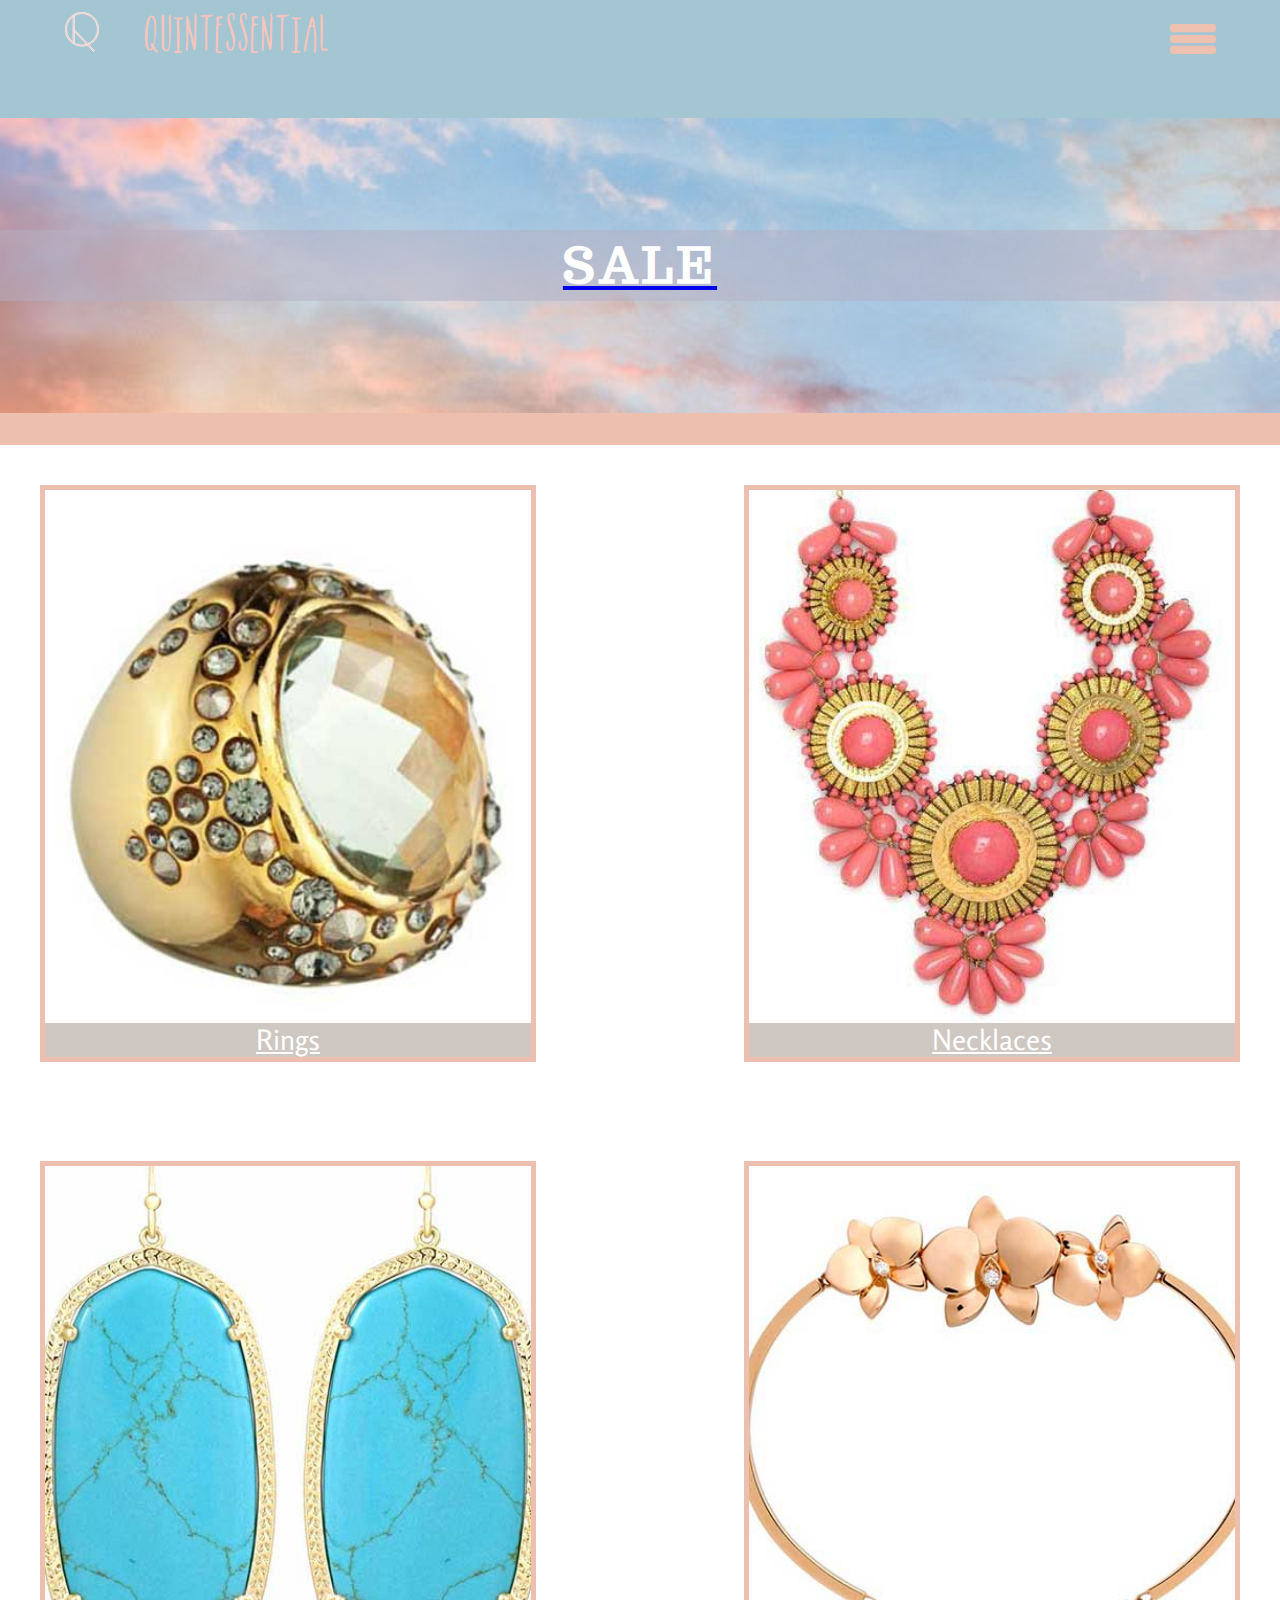
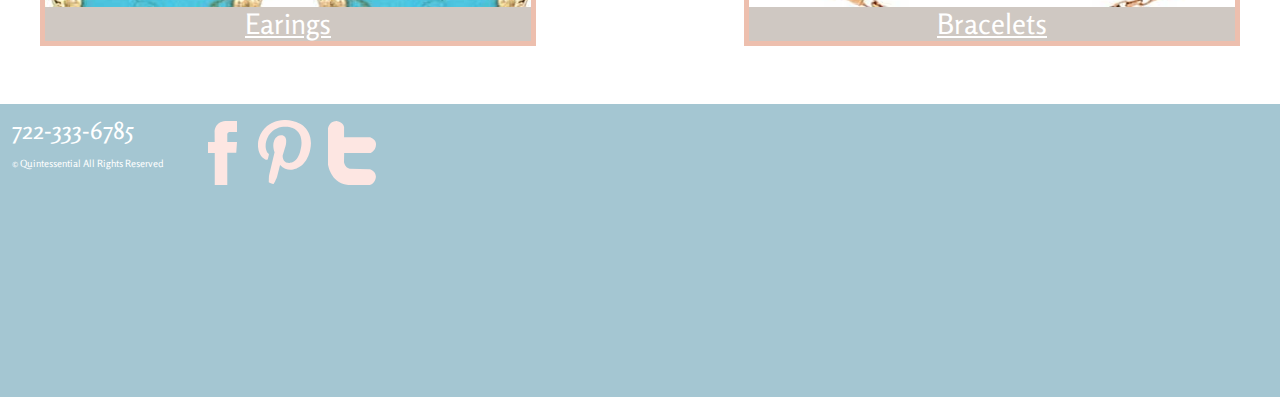
<file: index.html>
<!DOCTYPE html>
<html lang="en-ca">

<head>
    <meta charset="utf-8">
    <title>Quintessential Jewel</title>
    <meta name="viewport" content="width=device-width,initial-scale=1">
    <link href="css/general.css" rel="stylesheet">
    <link href='http://fonts.googleapis.com/css?family=Rosario:400,700|Trocchi' rel='stylesheet' type='text/css'>
</head>

<body>
    <header>
        <a href="index.html">
            <img class="logo" src="images/logo/logo_quintessential_wordmark.svg" alt="Quintessential">
        </a>

        <a href="index.html">
            <img class="logo_icon" src="images/logo/logo_quintessential.svg" alt="Quintessential Icon">
        </a>

        <a href="#nav" class="nav-btn" data-state="inactive">Navigate</a>
        <!-- "Navigate" will only show if broken -->

        <nav class="nav-top">
            <ul>
                <li>
                    <a href="products.html">Products</a>
                </li>
                <li>
                    <a href="company.html">Company</a>
                </li>
            </ul>
        </nav>

    </header>
    <a href="products.html">
        <div class="billboard">
            <h1>SALE</h1>
        </div>
    </a>

    <hr>

    <article>

        <div class="bucket1">

            <a href="products.html">
                <figure>
                    <img src="images/jewelry_homepage/jewelery_homepage_rings.jpg" alt="Rings">
                    <figcaption>Rings</figcaption>
                </figure>
            </a>

            <a href="products.html">
                <figure>
                    <img src="images/jewelry_homepage/jewelry_homepage_necklace.jpg" alt="Necklaces">
                    <figcaption>Necklaces</figcaption>
                </figure>
            </a>

            <a href="products.html">
                <figure>
                    <img src="images/jewelry_homepage/jewelry_homepage_earings.jpg" alt="Earings">
                    <figcaption>Earings</figcaption>
                </figure>
            </a>

            <a href="products.html">
                <figure>
                    <img src="images/jewelry_homepage/jewelry_homepage_bracelets.jpg" alt="Bracelets">
                    <figcaption>Bracelets</figcaption>
                </figure>
            </a>

        </div>

    </article>

    <footer>
        <p class="phone">722-333-6785</p>
        <p>© Quintessential All Rights Reserved</p>

        <a href="http://facebook.com/">
            <img class="icon" src="images/logo/logo_facebook.svg" alt="Facebook">
        </a>
        <a href="http://pintrest.com/">
            <img class="icon-2" src="images/logo/logo_pintrest.svg" alt="Pintrest">
        </a>
        <a href="http://twitter.com/">
            <img class="icon-3" src="images/logo/logo_twitter.svg" alt="Twitter">
        </a>
    </footer>
    <script src="js/toggle.js"></script>

</body>

</html>
</file>
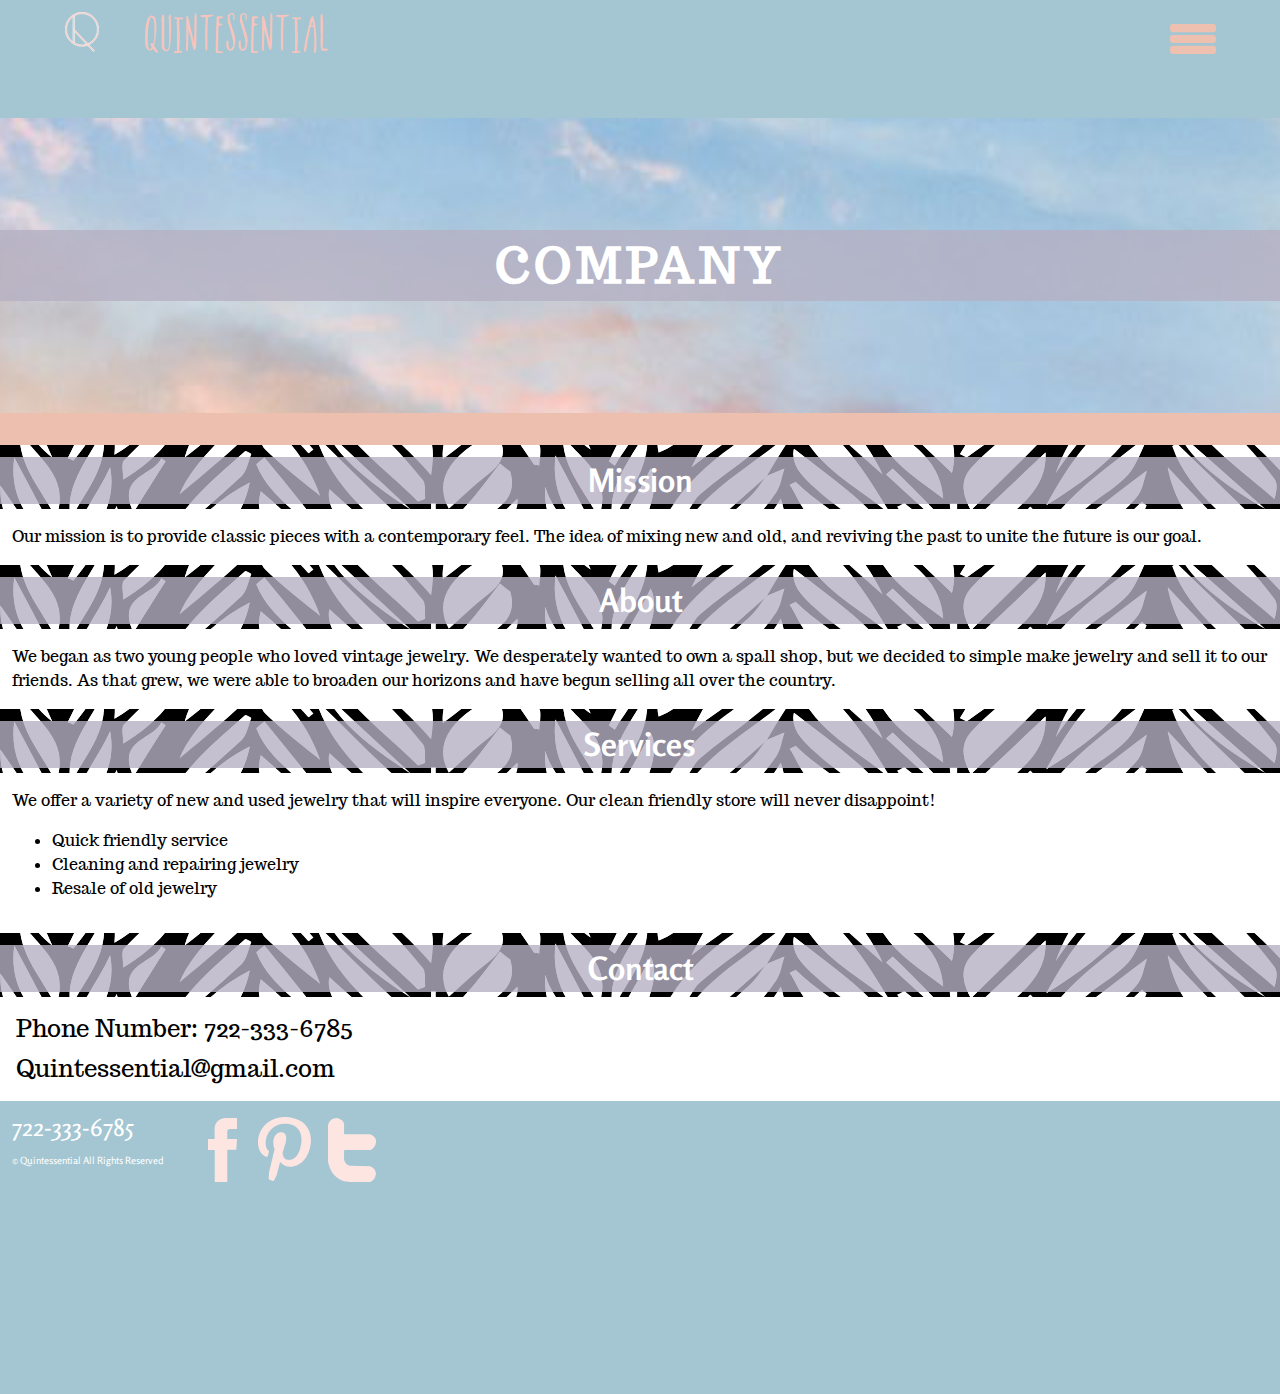
<file: company.html>
<!DOCTYPE html>
<html lang="en-ca">

<head>
    <meta charset="utf-8">
    <title>Company</title>
    <meta name="viewport" content="width=device-width,initial-scale=1">
    <link href="css/general.css" rel="stylesheet">
    <link href='http://fonts.googleapis.com/css?family=Rosario:400,700|Trocchi' rel='stylesheet' type='text/css'>
</head>

<body>

    <header>
        <a href="index.html">
            <img class="logo" src="images/logo/logo_quintessential_wordmark.svg" alt="Quintessential">
        </a>

        <a href="index.html">
            <img class="logo_icon" src="images/logo/logo_quintessential.svg" alt="Quintessential Icon">
        </a>

        <a href="#nav" class="nav-btn" data-state="inactive">Navigate</a>
        <!-- "Navigate" will only show if broken -->

        <nav class="nav-top">
            <ul>
                <li>
                    <a href="products.html">Products</a>
                </li>
                <li>
                    <a href="company.html">Company</a>
                </li>
            </ul>
        </nav>

    </header>

    <div class="billboard-company">
        <h1 class="header1">COMPANY</h1>

    </div>

    <hr>

    <article>

        <div class="mission">
            <h2 class="mission1">Mission</h2>
        </div>

        <div class="company-p">

            <p>Our mission is to provide classic pieces with a contemporary feel. The idea of mixing new and old, and reviving the past to unite the future is our goal.</p>
        </div>

        <div class="mission">
            <h2 class="mission1">About</h2>
        </div>

        <div class="company-p">

            <p>We began as two young people who loved vintage jewelry. We desperately wanted to own a spall shop, but we decided to simple make jewelry and sell it to our friends. As that grew, we were able to broaden our horizons and have begun selling all over the country.</p>
        </div>

        <div class="mission">
            <h2 class="mission1">Services</h2>
        </div>

        <div class="company-p">

            <p>We offer a variety of new and used jewelry that will inspire everyone. Our clean friendly store will never disappoint!</p>

            <ul>
                <li>Quick friendly service</li>
                <li>Cleaning and repairing jewelry</li>
                <li>Resale of old jewelry</li>

            </ul>
        </div>

        <div class="mission">
            <h2 class="mission1">Contact</h2>
        </div>

        <div class="contact-p">

            <p>Phone Number: 722-333-6785</p>
            <p>Quintessential@gmail.com</p>

        </div>

    </article>
    <footer>
        <p class="phone">722-333-6785</p>
        <p>© Quintessential All Rights Reserved</p>

        <a href="http://facebook.com/">
            <img class="icon" src="images/logo/logo_facebook.svg" alt="Facebook">
        </a>
        <a href="http://pintrest.com/">
            <img class="icon-2" src="images/logo/logo_pintrest.svg" alt="Pintrest">
        </a>
        <a href="http://twitter.com/">
            <img class="icon-3" src="images/logo/logo_twitter.svg" alt="Twitter">
        </a>
    </footer>
    <script src="js/toggle.js"></script>
</body>

</html>
</file>
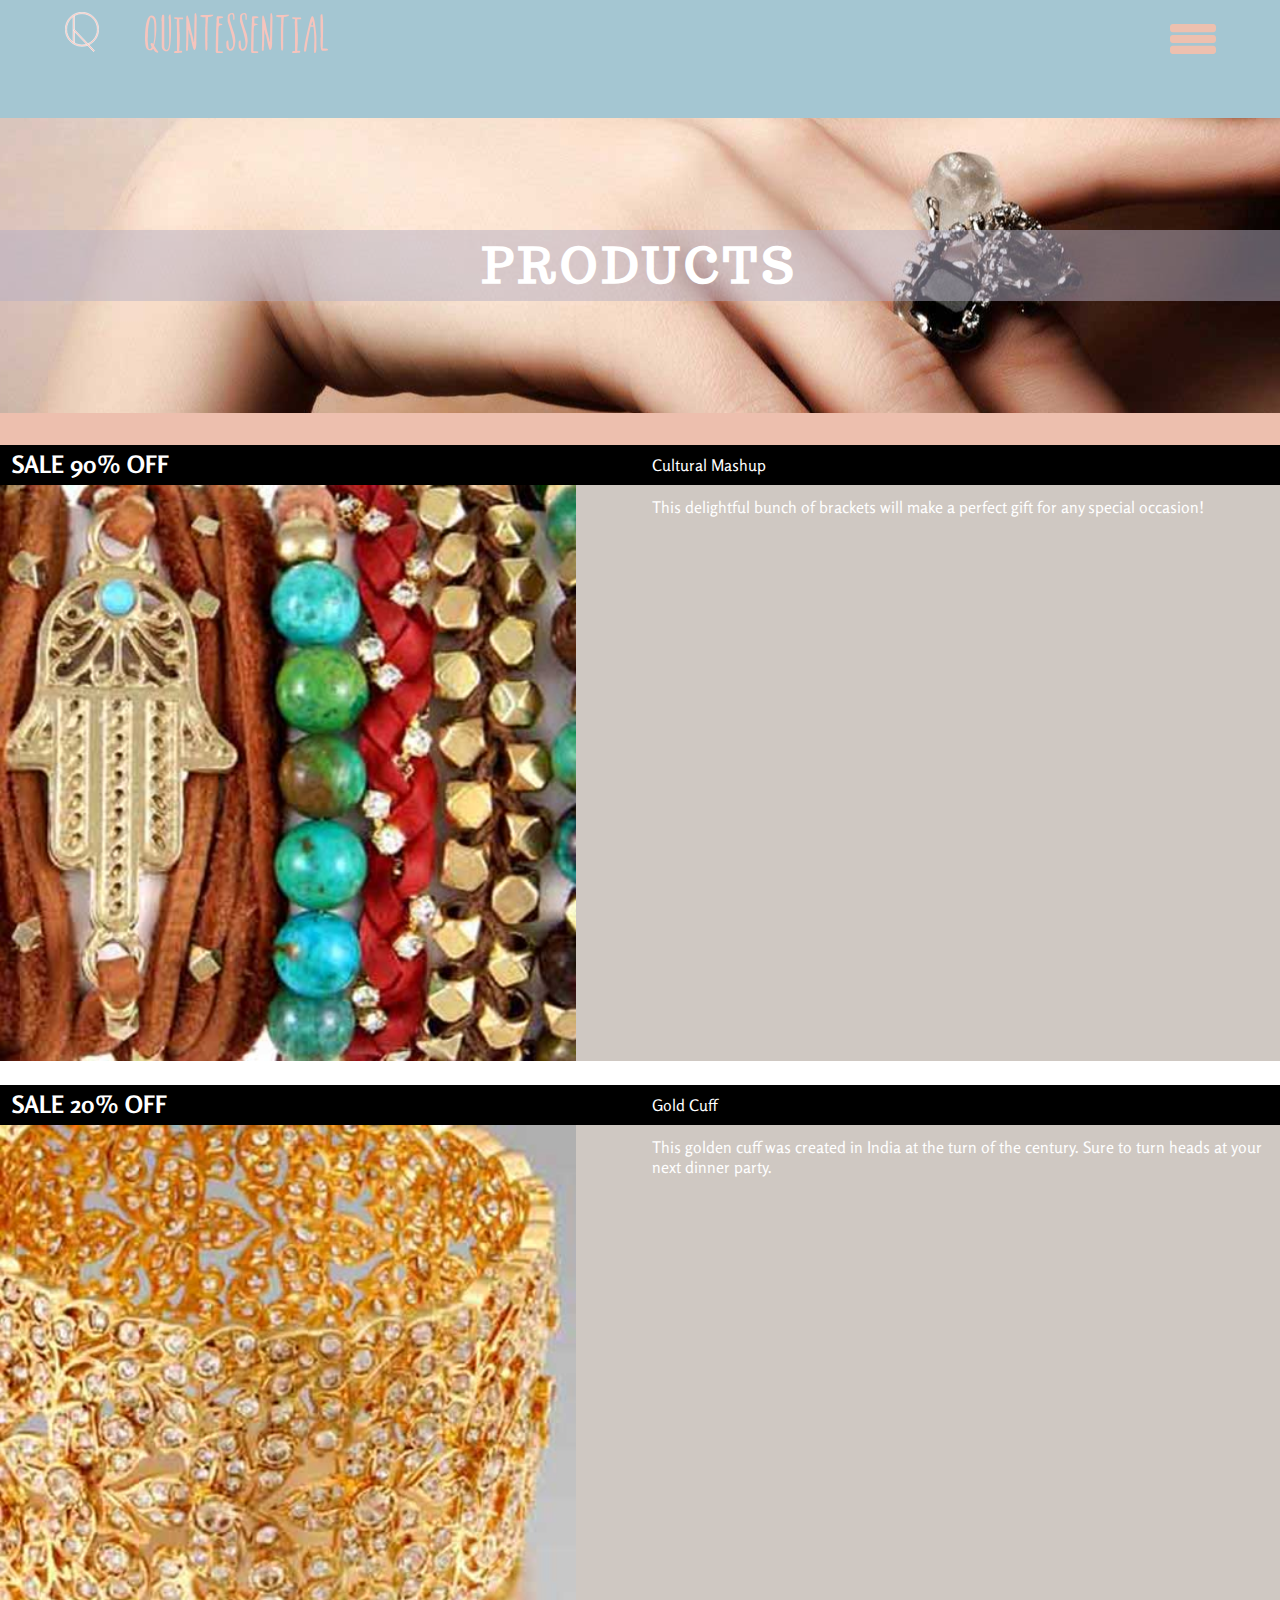
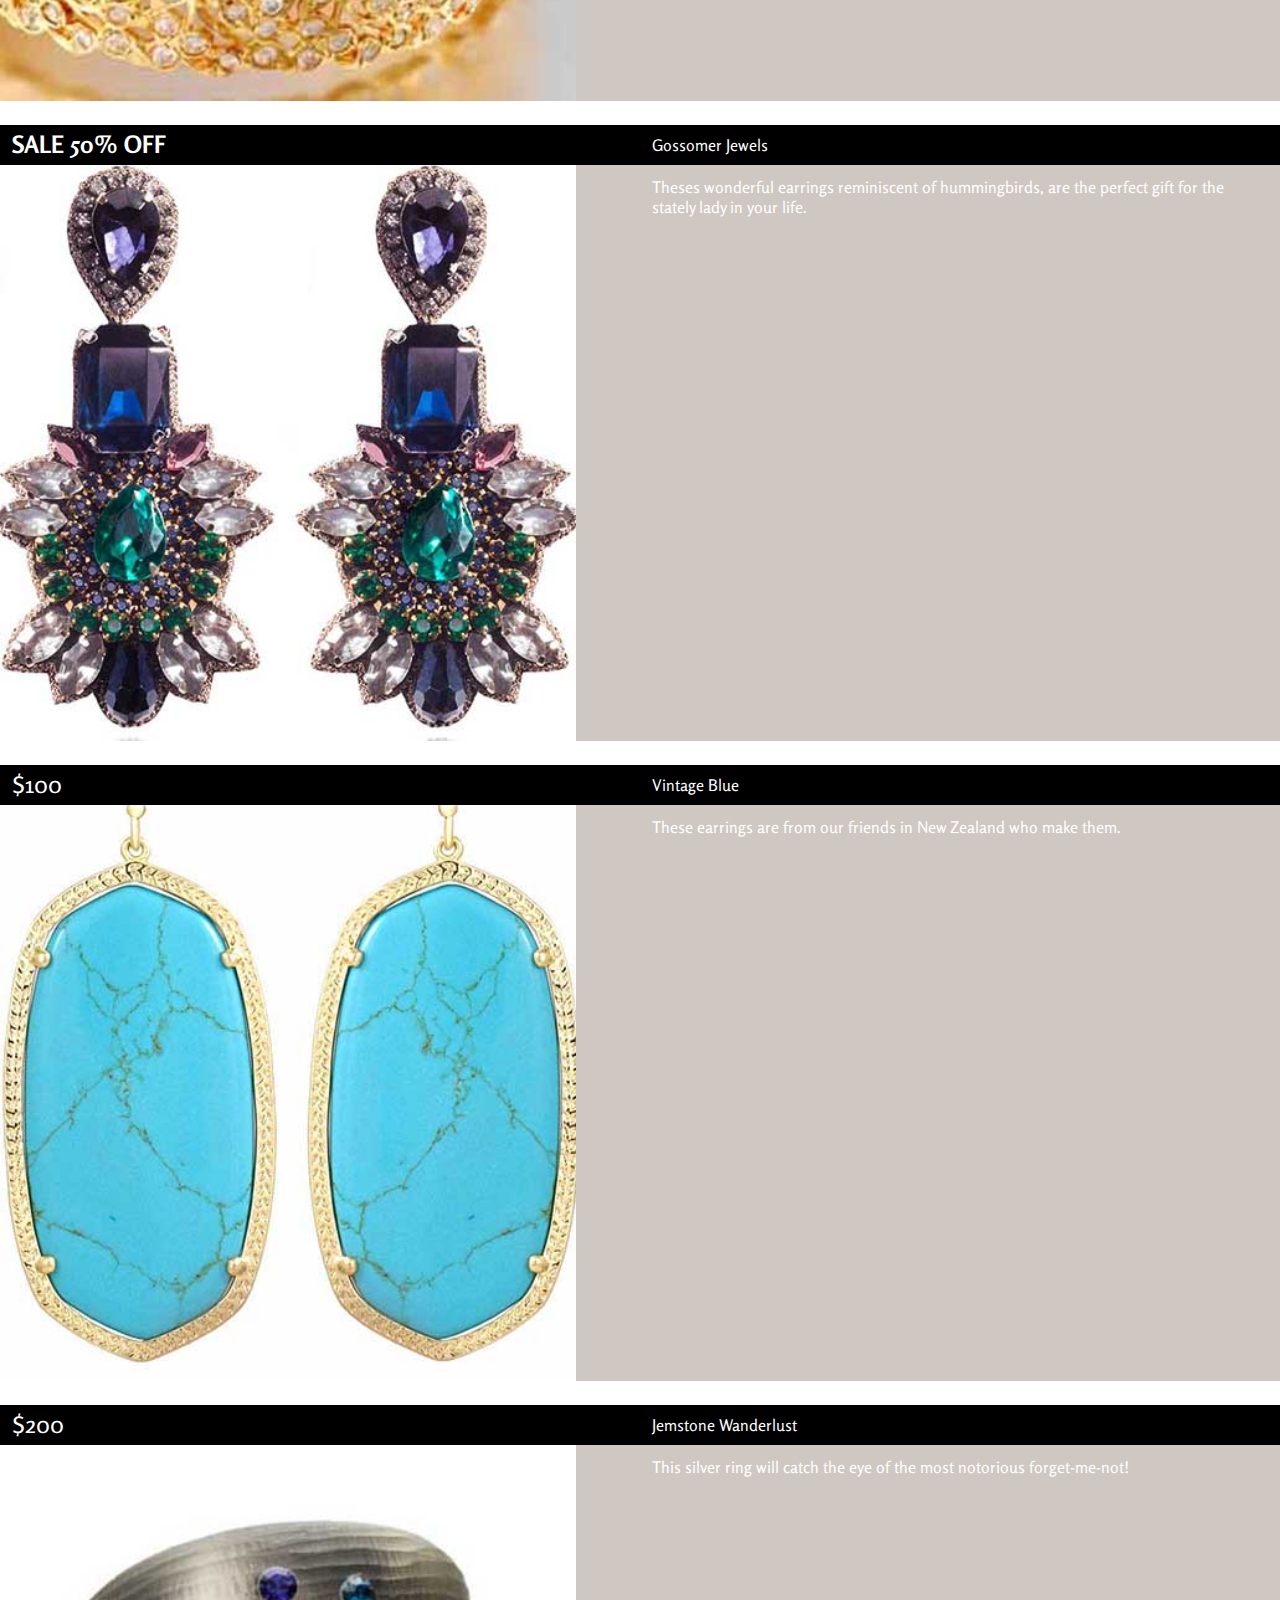
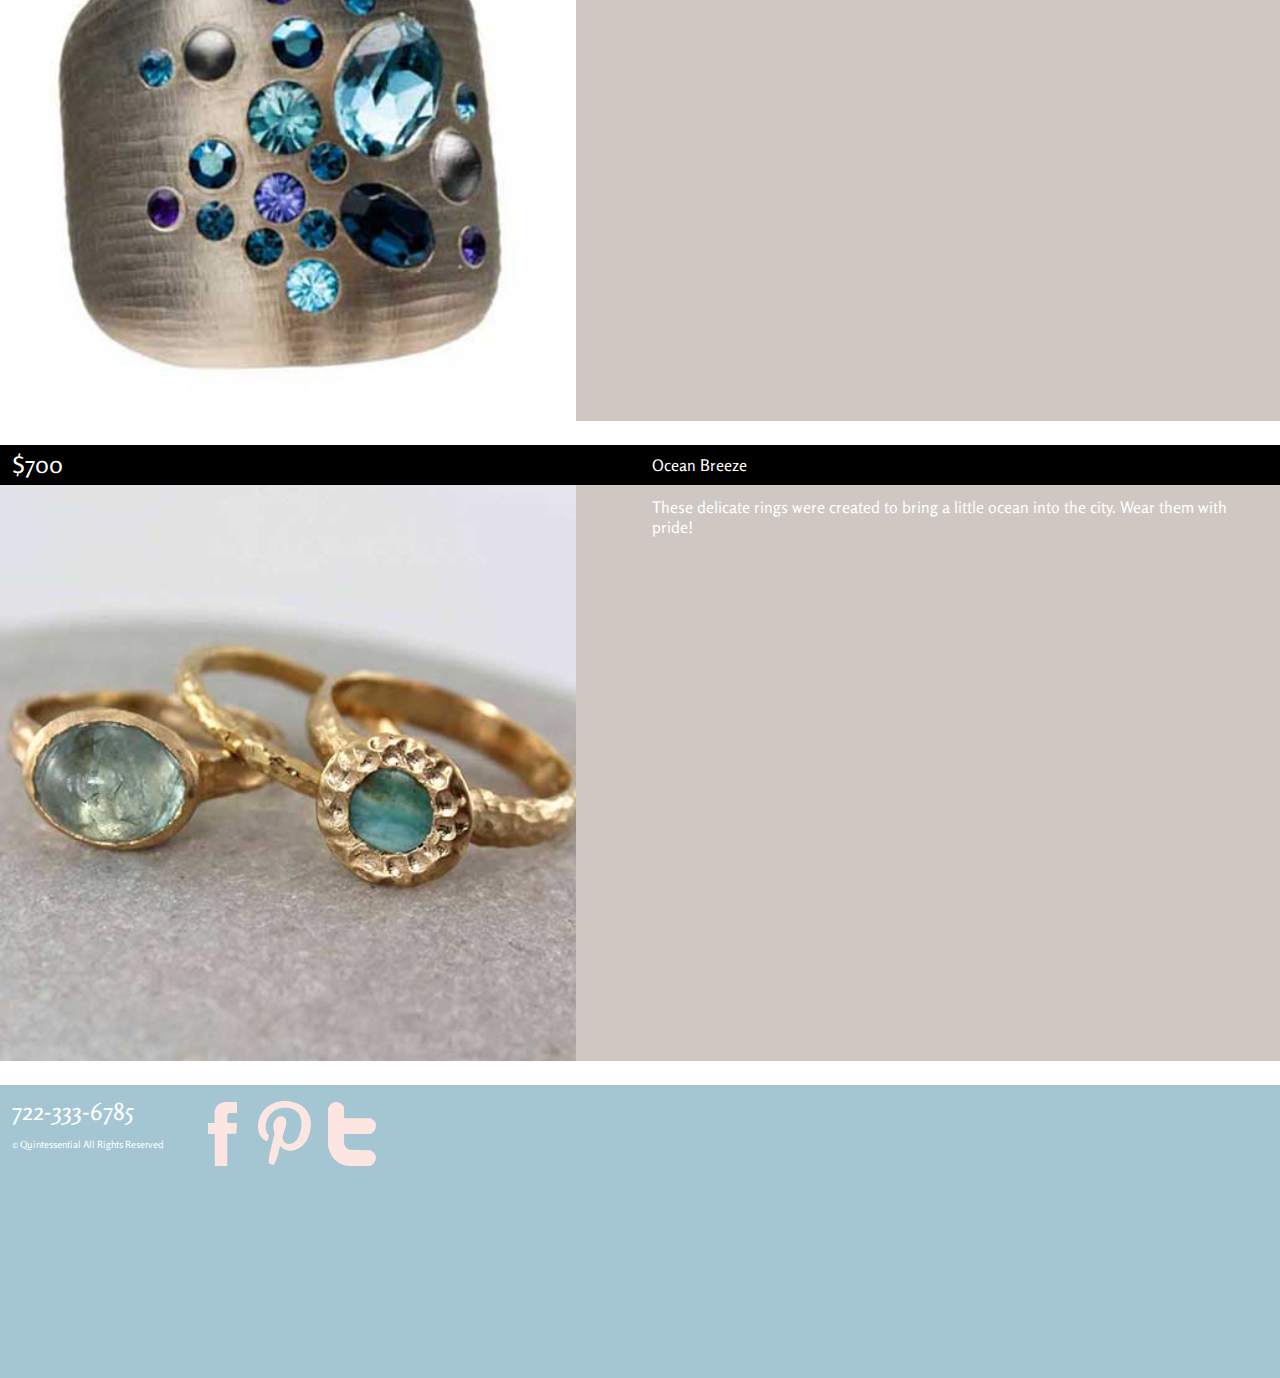
<file: products.html>
<!DOCTYPE html>
<html lang="en-ca">

<head>
    <meta charset="utf-8">
    <title>Products</title>
    <meta name="viewport" content="width=device-width,initial-scale=1">
    <link href="css/general.css" rel="stylesheet">
    <link href='http://fonts.googleapis.com/css?family=Rosario:400,700|Trocchi' rel='stylesheet' type='text/css'>
</head>

<body>

    <header>
        <a href="index.html">
            <img class="logo" src="images/logo/logo_quintessential_wordmark.svg" alt="Quintessential">
        </a>

        <a href="index.html">
            <img class="logo_icon" src="images/logo/logo_quintessential.svg" alt="Quintessential Icon">
        </a>

        <a href="#nav" class="nav-btn" data-state="inactive">Navigate</a>

        <nav class="nav-top">
            <ul>
                <li>
                    <a href="products.html">Products</a>
                </li>
                <li>
                    <a href="company.html">Company</a>
                </li>
            </ul>
        </nav>

    </header>


    <div class="billboard-products">
        <h1>PRODUCTS</h1>

    </div>

    <hr>

    <article>
        <a href="#">
            <figure class="bucket3">
                <figcaption class="product">Cultural Mashup</figcaption>
                <figcaption class="sale">SALE 90% OFF</figcaption>
                <img src="images/products/bracelets1.jpg" alt="Bracelet">
                <figcaption>This delightful bunch of brackets will make a perfect gift for any special occasion!</figcaption>
            </figure>
        </a>

        <a href="#">
            <figure class="bucket3">
                <figcaption class="product">Gold Cuff</figcaption>
                <figcaption class="sale">SALE 20% OFF</figcaption>
                <img src="images/products/bracelets2.jpg" alt="Bracelet">
                <figcaption>This golden cuff was created in India at the turn of the century. Sure to turn heads at your next dinner party.
                </figcaption>
            </figure>
        </a>

        <a href="#">
            <figure class="bucket3">


                <figcaption class="product">Gossomer Jewels</figcaption>
                <figcaption class="sale">SALE 50% OFF</figcaption>
                <img src="images/products/earings-1.jpg" alt="Earings">
                <figcaption>Theses wonderful earrings reminiscent of hummingbirds, are the perfect gift for the stately lady in your life.</figcaption>
            </figure>
        </a>

        <a href="#">
            <figure class="bucket3">
                <figcaption class="product">Vintage Blue</figcaption>
                <figcaption class="price">$100</figcaption>
                <img src="images/products/earings2.jpg" alt="Earings">
                <figcaption>
                    These earrings are from our friends in New Zealand who make them.
                </figcaption>
            </figure>
        </a>
        <a href="#">
            <figure class="bucket3">

                <figcaption class="product">Jemstone Wanderlust</figcaption>
                <figcaption class="price">$200</figcaption>
                <img src="images/products/rings1.jpg" alt="Rings">
                <figcaption>This silver ring will catch the eye of the most notorious forget-me-not!</figcaption>
            </figure>
        </a>

        <a href="#">
            <figure class="bucket3">
                <figcaption class="product">Ocean Breeze</figcaption>
                <figcaption class="price">$700</figcaption>
                <img src="images/products/rings2.jpg" alt="Rings">
                <figcaption>These delicate rings were created to bring a little ocean into the city. Wear them with pride!</figcaption>
            </figure>
        </a>

    </article>


    <footer>
        <p class="phone">722-333-6785</p>
        <p>© Quintessential All Rights Reserved</p>

        <a href="http://facebook.com/">
            <img class="icon" src="images/logo/logo_facebook.svg" alt="Facebook">
        </a>
        <a href="http://pintrest.com/">
            <img class="icon-2" src="images/logo/logo_pintrest.svg" alt="Pintrest">
        </a>
        <a href="http://twitter.com/">
            <img class="icon-3" src="images/logo/logo_twitter.svg" alt="Twitter">
        </a>
    </footer>
    <script src="js/toggle.js"></script>
</body>

</html>
</file>
<file: css/general.css>
@charset "utf-8";
@-moz-viewport {
    width: device-width;
    scale: 1;
}
@-ms-viewport {
    width: device-width;
    scale: 1;
}
@-o-viewport {
    width: device-width;
    scale: 1;
}
@-webkit-viewport {
    width: device-width;
    scale: 1;
}
@viewport {
    width: device-width;
    scale: 1;
}
* {
    -moz-box-sizing: border-box;
    -webkit-box-sizing: border-box;
    box-sizing: border-box;
}
html {
    -moz-text-size-adjust: 100%;
    -ms-text-size-adjust: 100%;
    -webkit-text-size-adjust: 100%;
    text-size-adjust: 100%;
    font-size: 100%;
}
img {
    width: 100%;
    display: block;
}
img {
    width: 100%;
    display: block;
}
body {
    margin: 0;
    padding: 0;
}
header {
    background-color: #a4c6d2;
    padding: 0.75px;
    margin: 0;
    overflow: hidden;
}
.logo {
    height: 2.5rem;
    width: auto;
    margin: .75rem 5%;
    padding: 0;
    position: relative;
    left: 80px;
}
.logo_icon {
    height: 2.5rem;
    width: auto;
    margin: .75rem 5%;
    position: relative;
    top: -53px;
}
.q {
    height: 3.75rem;
    margin: .75rem;
    padding: 0;
    position: relative;
    right: 150px;
}
.billboard {
    overflow: hidden;
    background-image: url(../images/background_image/header_homepage.jpg);
    background-repeat: no-repeat;
    background-position: center;
    background-size: 100%;
    padding: 0;
    margin: auto;
}
.billboard-products {
    overflow: hidden;
    background-image: url(../images/background_image/product_page.jpg);
    background-repeat: no-repeat;
    background-position: center;
    background-size: 150%;
    padding: 0;
    margin: auto;
}
hr {
    height: 2rem;
    background-color: #edbfae;
    margin: 0;
    padding: 0;
    border: solid .35rem #edbfae;
}
.billboard-company {
    overflow: hidden;
    background-image: url(../images/background_image/header_homepage.jpg);
    background-repeat: no-repeat;
    background-position: center;
    background-size: 150%;
    padding: 0;
    margin: auto;
}
h1 {
    background-color: rgba(181, 176, 195, .5);
    font-family: Trocchi;
    font-size: 3rem;
    text-align: center;
    color: white;
    letter-spacing: .3rem;
    margin: 7rem 0;
    padding: .25rem 5%
}
.header1 {
    background-color: rgba(181, 176, 195, .8);
    font-family: Trocchi;
    font-size: 3rem;
    text-align: center;
    color: white;
    letter-spacing: .3rem;
    margin: 7rem 0;
    padding: .25rem 5%
}
footer {
    background-color: #a4c6d2;
    overflow: hidden;
    margin: 0;
    padding: 0
}
footer p {
    font-family: Rosario;
    font-size: 0.625rem;
    color: white;
    margin: .75rem;
    padding: 0;
}
.phone {
    font-size: 1.5rem;
    margin: .75rem;
}
.icon {
    height: 4rem;
    width: auto;
    margin: 0.5rem;
    padding: 0;
    position: relative;
    left: 200px;
    top: -60px
}
.icon-2 {
    height: 4rem;
    width: auto;
    margin: 0.5rem;
    padding: 0;
    position: relative;
    left: 250px;
    top: -133px;
}
.icon-3 {
    height: 4rem;
    width: auto;
    margin: 0.5rem;
    padding: 0;
    position: relative;
    left: 320px;
    top: -204px;
}
.nav-btn,
.nav-btn:link,
.nav-btn:visited {
    height: 46px;
    width: 46px;
    overflow: hidden;
    position: absolute;
    top: 24px;
    right: 5%;
    background: transparent url("../images/icons/hamburger.svg") no-repeat 0 0;
    text-indent: 100%;
    white-space: nowrap;
}
.nav-top {
    max-height: 0;
    background-color: #b4b0c3;
    clear: both;
    -moz-transition: all 250ms linear;
    -o-transition: all 250ms linear;
    -webkit-transition: all 250ms linear;
    transition: all 250ms linear;
    text-decoration: none;
}
.nav-top[data-state="expanded"] {
    max-height: 13em;
}
.nav-top ul {
    margin: 0;
    padding: 1.5rem;
    list-style-type: none;
}
.nav-top a,
.nav-top a:link,
.nav-top a:visited {
    display: block;
    font-size: 1.55em;
    padding: .75rem 5%;
    font-family: Rosario;
    color: white;
    text-decoration: none;
}
.bucket1 {
    overflow: hidden;
}
.bucket1 figure {
    border: solid .35rem #edbfae;
    margin: 7%;
    padding: 0;
}
.bucket1 a,
.bucket1 a:link,
.bucket1 a:visited {
    float: left;
    width: 45%;
    margin: 0 10% 1.1rem 0;
    padding: 0;
    font-family: Rosario;
    font-size: 1.75rem;
    color: white;
    text-align: center;
}
.bucket1 a:nth-child(even) {
    margin: 0;
}
.bucket1 figcaption {
    background-color: #cfc8c2;
    text-decoration: none;
}
.bucket3 {
    overflow: hidden;
    margin: 0 0 1.5rem;
    padding: 0;
    background-color: #cfc8c2;
}
.bucket3 img {
    float: left;
    width: 45%;
    margin: 0 5% 0 0;
    padding: 0;
}
.bucket3 figcaption {
    float: right;
    width: 50%;
    margin: 0;
    padding: 0.75rem;
    font-family: Rosario;
    color: white;
}
.image1 {
    height: 12rem;
}
.mission {
    overflow: hidden;
    background-image: url(../images/company_header_images/pattern.svg);
    height: 4rem;
    background-repeat: no-repeat;
    background-position: center;
    background-size: 150%;
    padding: 0;
    margin: 0;
}
.mission1 {
    background-color: rgba(181, 176, 195, .8);
    color: white;
    font-size: 2rem;
    font-family: Rosario;
    text-align: center;
    margin: 0.75rem 0;
    padding: .25rem 5%
}
.company-p {
    margin: 0.75rem;
    font-family: Trocchi;
    font-size: 1rem;
    line-height: 1.5rem;
}
ul {
    margin: 0 0 2rem 0;
}
.contact-p {
    margin: 0 1rem 0;
    padding: 0;
    font-size: 1.5rem;
    font-family: Trocchi;
    line-height: 1rem;
}
.product {
    margin: auto;
    padding: 0;
    line-height: 1rem;
    background-color: black;
}
.sale {
    font-weight: bold;
    font-size: 1.5rem;
    margin: auto;
    padding: 0;
    line-height: 1rem;
    background-color: black;
}
.price {
    font-weight: normal;
    font-size: 1.5rem;
    margin: auto;
    padding: 0;
    line-height: 1rem;
    background-color: black;
}
</file>
